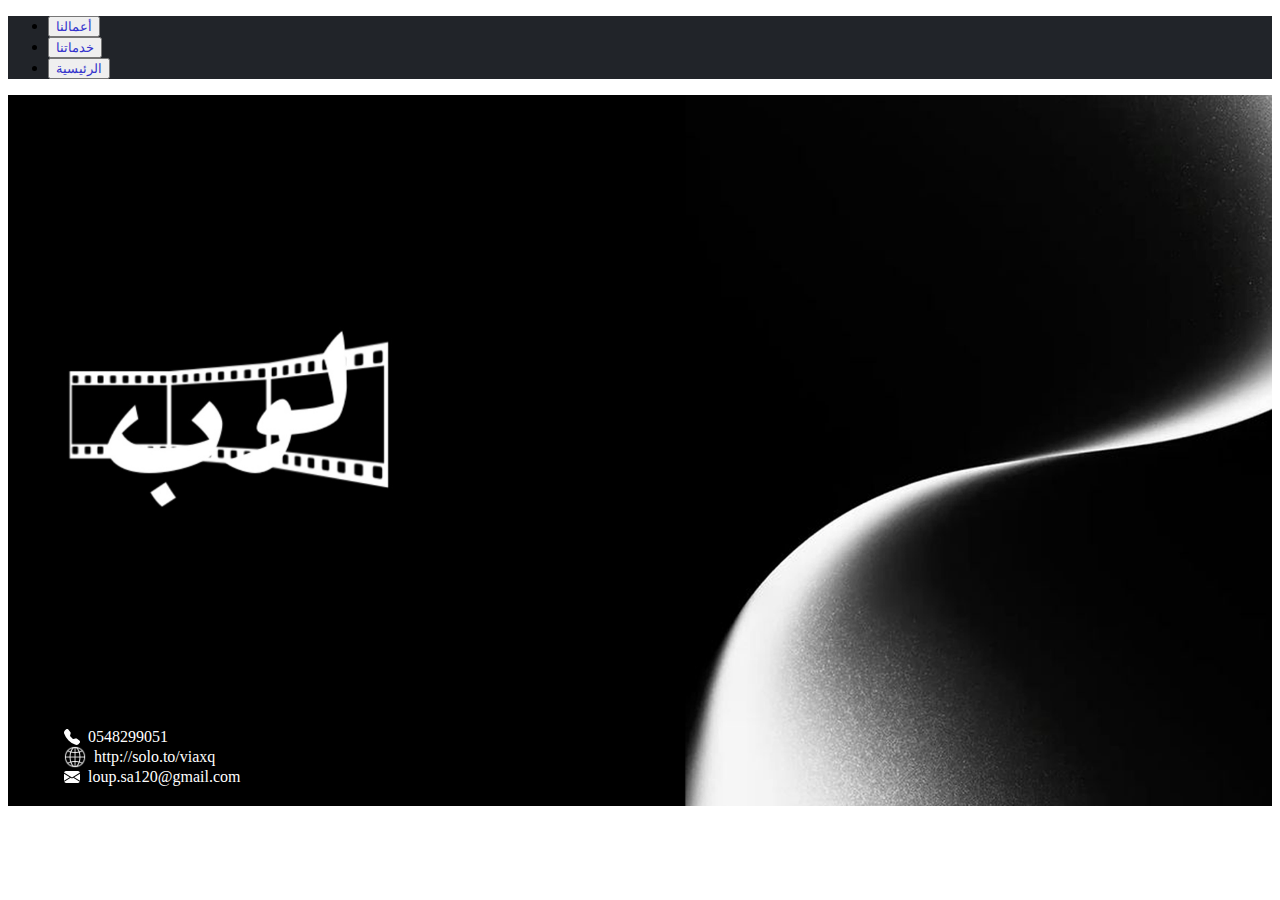
<file: index.html>
<!DOCTYPE html>
<html lang="en">
<head>
    <meta charset="UTF-8">
    <meta name="viewport" content="width=device-width, initial-scale=1.0">
    <title>Loup</title>
    <link href="https://cdn.jsdelivr.net/npm/bootstrap@5.3.7/dist/css/bootstrap.min.css" rel="stylesheet" integrity="sha384-LN+7fdVzj6u52u30Kp6M/trliBMCMKTyK833zpbD+pXdCLuTusPj697FH4R/5mcr" crossorigin="anonymous">
    <link rel="stylesheet" href="style.css">
    <script src="https://ajax.googleapis.com/ajax/libs/jquery/3.7.1/jquery.min.js"></script>
</head>
<body>
    <div class="navigation d-flex justify-content-center py-3" style="background-color: rgb(33, 36, 41);">
            <ul class="nav nav-pills">                
                <li class="worksBtn nav-item">
                    <button class="nav-link toggleBtn" data-target=".works">أعمالنا</button>
                </li> 
                <!-- <li class="backagesBtn nav-item">
                    <button class="nav-link toggleBtn" data-target=".backages">باقاتنا</button>
                </li> -->
                <li class="servicesBtn nav-item">
                    <button class="nav-link toggleBtn" data-target=".services">خدماتنا</button>
                </li>
                <li class="mainBtn nav-item">
                    <button class="nav-link toggleBtn" data-target=".main">الرئيسية</button>
                </li>
            </ul>
    </div>

    <div class="main" style="display: none;">
        <h3>:نبذة عنا
            <svg xmlns="http://www.w3.org/2000/svg" width="16" height="16" fill="currentColor" class="bi bi-flower1" viewBox="0 0 16 16">
  <path d="M6.174 1.184a2 2 0 0 1 3.652 0A2 2 0 0 1 12.99 3.01a2 2 0 0 1 1.826 3.164 2 2 0 0 1 0 3.652 2 2 0 0 1-1.826 3.164 2 2 0 0 1-3.164 1.826 2 2 0 0 1-3.652 0A2 2 0 0 1 3.01 12.99a2 2 0 0 1-1.826-3.164 2 2 0 0 1 0-3.652A2 2 0 0 1 3.01 3.01a2 2 0 0 1 3.164-1.826M8 1a1 1 0 0 0-.998 1.03l.01.091q.017.116.054.296c.049.241.122.542.213.887.182.688.428 1.513.676 2.314L8 5.762l.045-.144c.248-.8.494-1.626.676-2.314.091-.345.164-.646.213-.887a5 5 0 0 0 .064-.386L9 2a1 1 0 0 0-1-1M2 9l.03-.002.091-.01a5 5 0 0 0 .296-.054c.241-.049.542-.122.887-.213a61 61 0 0 0 2.314-.676L5.762 8l-.144-.045a61 61 0 0 0-2.314-.676 17 17 0 0 0-.887-.213 5 5 0 0 0-.386-.064L2 7a1 1 0 1 0 0 2m7 5-.002-.03a5 5 0 0 0-.064-.386 16 16 0 0 0-.213-.888 61 61 0 0 0-.676-2.314L8 10.238l-.045.144c-.248.8-.494 1.626-.676 2.314-.091.345-.164.646-.213.887a5 5 0 0 0-.064.386L7 14a1 1 0 1 0 2 0m-5.696-2.134.025-.017a5 5 0 0 0 .303-.248c.184-.164.408-.377.661-.629A61 61 0 0 0 5.96 9.23l.103-.111-.147.033a61 61 0 0 0-2.343.572c-.344.093-.64.18-.874.258a5 5 0 0 0-.367.138l-.027.014a1 1 0 1 0 1 1.732zM4.5 14.062a1 1 0 0 0 1.366-.366l.014-.027q.014-.03.036-.084a5 5 0 0 0 .102-.283c.078-.233.165-.53.258-.874a61 61 0 0 0 .572-2.343l.033-.147-.11.102a61 61 0 0 0-1.743 1.667 17 17 0 0 0-.629.66 5 5 0 0 0-.248.304l-.017.025a1 1 0 0 0 .366 1.366m9.196-8.196a1 1 0 0 0-1-1.732l-.025.017a5 5 0 0 0-.303.248 17 17 0 0 0-.661.629A61 61 0 0 0 10.04 6.77l-.102.111.147-.033a61 61 0 0 0 2.342-.572c.345-.093.642-.18.875-.258a5 5 0 0 0 .367-.138zM11.5 1.938a1 1 0 0 0-1.366.366l-.014.027q-.014.03-.036.084a5 5 0 0 0-.102.283c-.078.233-.165.53-.258.875a61 61 0 0 0-.572 2.342l-.033.147.11-.102a61 61 0 0 0 1.743-1.667c.252-.253.465-.477.629-.66a5 5 0 0 0 .248-.304l.017-.025a1 1 0 0 0-.366-1.366M14 9a1 1 0 0 0 0-2l-.03.002a5 5 0 0 0-.386.064c-.242.049-.543.122-.888.213-.688.182-1.513.428-2.314.676L10.238 8l.144.045c.8.248 1.626.494 2.314.676.345.091.646.164.887.213a5 5 0 0 0 .386.064zM1.938 4.5a1 1 0 0 0 .393 1.38l.084.035q.108.045.283.103c.233.078.53.165.874.258a61 61 0 0 0 2.343.572l.147.033-.103-.111a61 61 0 0 0-1.666-1.742 17 17 0 0 0-.66-.629 5 5 0 0 0-.304-.248l-.025-.017a1 1 0 0 0-1.366.366m2.196-1.196.017.025a5 5 0 0 0 .248.303c.164.184.377.408.629.661A61 61 0 0 0 6.77 5.96l.111.102-.033-.147a61 61 0 0 0-.572-2.342c-.093-.345-.18-.642-.258-.875a5 5 0 0 0-.138-.367l-.014-.027a1 1 0 1 0-1.732 1m9.928 8.196a1 1 0 0 0-.366-1.366l-.027-.014a5 5 0 0 0-.367-.138c-.233-.078-.53-.165-.875-.258a61 61 0 0 0-2.342-.572l-.147-.033.102.111a61 61 0 0 0 1.667 1.742c.253.252.477.465.66.629a5 5 0 0 0 .304.248l.025.017a1 1 0 0 0 1.366-.366m-3.928 2.196a1 1 0 0 0 1.732-1l-.017-.025a5 5 0 0 0-.248-.303 17 17 0 0 0-.629-.661A61 61 0 0 0 9.23 10.04l-.111-.102.033.147a61 61 0 0 0 .572 2.342c.093.345.18.642.258.875a5 5 0 0 0 .138.367zM8 9.5a1.5 1.5 0 1 0 0-3 1.5 1.5 0 0 0 0 3"></path>
            </svg>
        </h3>

        <p>نحن فريق يقدم خدمات متنوعة في مجال التصوير والتوثيق والإنتاج والإبداع والابتكار في كافة المجالات التسويقية المتميزة  
    </p>
    

    <h3>:رؤيتنا<svg xmlns="http://www.w3.org/2000/svg" width="16" height="16" fill="currentColor" class="bi bi-flower1" viewBox="0 0 16 16">
  <path d="M6.174 1.184a2 2 0 0 1 3.652 0A2 2 0 0 1 12.99 3.01a2 2 0 0 1 1.826 3.164 2 2 0 0 1 0 3.652 2 2 0 0 1-1.826 3.164 2 2 0 0 1-3.164 1.826 2 2 0 0 1-3.652 0A2 2 0 0 1 3.01 12.99a2 2 0 0 1-1.826-3.164 2 2 0 0 1 0-3.652A2 2 0 0 1 3.01 3.01a2 2 0 0 1 3.164-1.826M8 1a1 1 0 0 0-.998 1.03l.01.091q.017.116.054.296c.049.241.122.542.213.887.182.688.428 1.513.676 2.314L8 5.762l.045-.144c.248-.8.494-1.626.676-2.314.091-.345.164-.646.213-.887a5 5 0 0 0 .064-.386L9 2a1 1 0 0 0-1-1M2 9l.03-.002.091-.01a5 5 0 0 0 .296-.054c.241-.049.542-.122.887-.213a61 61 0 0 0 2.314-.676L5.762 8l-.144-.045a61 61 0 0 0-2.314-.676 17 17 0 0 0-.887-.213 5 5 0 0 0-.386-.064L2 7a1 1 0 1 0 0 2m7 5-.002-.03a5 5 0 0 0-.064-.386 16 16 0 0 0-.213-.888 61 61 0 0 0-.676-2.314L8 10.238l-.045.144c-.248.8-.494 1.626-.676 2.314-.091.345-.164.646-.213.887a5 5 0 0 0-.064.386L7 14a1 1 0 1 0 2 0m-5.696-2.134.025-.017a5 5 0 0 0 .303-.248c.184-.164.408-.377.661-.629A61 61 0 0 0 5.96 9.23l.103-.111-.147.033a61 61 0 0 0-2.343.572c-.344.093-.64.18-.874.258a5 5 0 0 0-.367.138l-.027.014a1 1 0 1 0 1 1.732zM4.5 14.062a1 1 0 0 0 1.366-.366l.014-.027q.014-.03.036-.084a5 5 0 0 0 .102-.283c.078-.233.165-.53.258-.874a61 61 0 0 0 .572-2.343l.033-.147-.11.102a61 61 0 0 0-1.743 1.667 17 17 0 0 0-.629.66 5 5 0 0 0-.248.304l-.017.025a1 1 0 0 0 .366 1.366m9.196-8.196a1 1 0 0 0-1-1.732l-.025.017a5 5 0 0 0-.303.248 17 17 0 0 0-.661.629A61 61 0 0 0 10.04 6.77l-.102.111.147-.033a61 61 0 0 0 2.342-.572c.345-.093.642-.18.875-.258a5 5 0 0 0 .367-.138zM11.5 1.938a1 1 0 0 0-1.366.366l-.014.027q-.014.03-.036.084a5 5 0 0 0-.102.283c-.078.233-.165.53-.258.875a61 61 0 0 0-.572 2.342l-.033.147.11-.102a61 61 0 0 0 1.743-1.667c.252-.253.465-.477.629-.66a5 5 0 0 0 .248-.304l.017-.025a1 1 0 0 0-.366-1.366M14 9a1 1 0 0 0 0-2l-.03.002a5 5 0 0 0-.386.064c-.242.049-.543.122-.888.213-.688.182-1.513.428-2.314.676L10.238 8l.144.045c.8.248 1.626.494 2.314.676.345.091.646.164.887.213a5 5 0 0 0 .386.064zM1.938 4.5a1 1 0 0 0 .393 1.38l.084.035q.108.045.283.103c.233.078.53.165.874.258a61 61 0 0 0 2.343.572l.147.033-.103-.111a61 61 0 0 0-1.666-1.742 17 17 0 0 0-.66-.629 5 5 0 0 0-.304-.248l-.025-.017a1 1 0 0 0-1.366.366m2.196-1.196.017.025a5 5 0 0 0 .248.303c.164.184.377.408.629.661A61 61 0 0 0 6.77 5.96l.111.102-.033-.147a61 61 0 0 0-.572-2.342c-.093-.345-.18-.642-.258-.875a5 5 0 0 0-.138-.367l-.014-.027a1 1 0 1 0-1.732 1m9.928 8.196a1 1 0 0 0-.366-1.366l-.027-.014a5 5 0 0 0-.367-.138c-.233-.078-.53-.165-.875-.258a61 61 0 0 0-2.342-.572l-.147-.033.102.111a61 61 0 0 0 1.667 1.742c.253.252.477.465.66.629a5 5 0 0 0 .304.248l.025.017a1 1 0 0 0 1.366-.366m-3.928 2.196a1 1 0 0 0 1.732-1l-.017-.025a5 5 0 0 0-.248-.303 17 17 0 0 0-.629-.661A61 61 0 0 0 9.23 10.04l-.111-.102.033.147a61 61 0 0 0 .572 2.342c.093.345.18.642.258.875a5 5 0 0 0 .138.367zM8 9.5a1.5 1.5 0 1 0 0-3 1.5 1.5 0 0 0 0 3"></path>
</svg></h3>
<p>نسعى لأن نكون المؤسسة الرائدة في مجال الإنتاج الفني والإعلاني حيث نمزج بين الإبداع
والتقنية لنقدم محتوى يلهم ويترك بصمة ونطمح لتطوير مستوى الإنتاج الإعلامي محليا وعالميا مع تقديم حلول مبتكرة تواكب تطلعات عملائنا وتحقق أهدافهم  
    </p>

    <h3>:هدفنا<svg xmlns="http://www.w3.org/2000/svg" width="16" height="16" fill="currentColor" class="bi bi-flower1" viewBox="0 0 16 16">
  <path d="M6.174 1.184a2 2 0 0 1 3.652 0A2 2 0 0 1 12.99 3.01a2 2 0 0 1 1.826 3.164 2 2 0 0 1 0 3.652 2 2 0 0 1-1.826 3.164 2 2 0 0 1-3.164 1.826 2 2 0 0 1-3.652 0A2 2 0 0 1 3.01 12.99a2 2 0 0 1-1.826-3.164 2 2 0 0 1 0-3.652A2 2 0 0 1 3.01 3.01a2 2 0 0 1 3.164-1.826M8 1a1 1 0 0 0-.998 1.03l.01.091q.017.116.054.296c.049.241.122.542.213.887.182.688.428 1.513.676 2.314L8 5.762l.045-.144c.248-.8.494-1.626.676-2.314.091-.345.164-.646.213-.887a5 5 0 0 0 .064-.386L9 2a1 1 0 0 0-1-1M2 9l.03-.002.091-.01a5 5 0 0 0 .296-.054c.241-.049.542-.122.887-.213a61 61 0 0 0 2.314-.676L5.762 8l-.144-.045a61 61 0 0 0-2.314-.676 17 17 0 0 0-.887-.213 5 5 0 0 0-.386-.064L2 7a1 1 0 1 0 0 2m7 5-.002-.03a5 5 0 0 0-.064-.386 16 16 0 0 0-.213-.888 61 61 0 0 0-.676-2.314L8 10.238l-.045.144c-.248.8-.494 1.626-.676 2.314-.091.345-.164.646-.213.887a5 5 0 0 0-.064.386L7 14a1 1 0 1 0 2 0m-5.696-2.134.025-.017a5 5 0 0 0 .303-.248c.184-.164.408-.377.661-.629A61 61 0 0 0 5.96 9.23l.103-.111-.147.033a61 61 0 0 0-2.343.572c-.344.093-.64.18-.874.258a5 5 0 0 0-.367.138l-.027.014a1 1 0 1 0 1 1.732zM4.5 14.062a1 1 0 0 0 1.366-.366l.014-.027q.014-.03.036-.084a5 5 0 0 0 .102-.283c.078-.233.165-.53.258-.874a61 61 0 0 0 .572-2.343l.033-.147-.11.102a61 61 0 0 0-1.743 1.667 17 17 0 0 0-.629.66 5 5 0 0 0-.248.304l-.017.025a1 1 0 0 0 .366 1.366m9.196-8.196a1 1 0 0 0-1-1.732l-.025.017a5 5 0 0 0-.303.248 17 17 0 0 0-.661.629A61 61 0 0 0 10.04 6.77l-.102.111.147-.033a61 61 0 0 0 2.342-.572c.345-.093.642-.18.875-.258a5 5 0 0 0 .367-.138zM11.5 1.938a1 1 0 0 0-1.366.366l-.014.027q-.014.03-.036.084a5 5 0 0 0-.102.283c-.078.233-.165.53-.258.875a61 61 0 0 0-.572 2.342l-.033.147.11-.102a61 61 0 0 0 1.743-1.667c.252-.253.465-.477.629-.66a5 5 0 0 0 .248-.304l.017-.025a1 1 0 0 0-.366-1.366M14 9a1 1 0 0 0 0-2l-.03.002a5 5 0 0 0-.386.064c-.242.049-.543.122-.888.213-.688.182-1.513.428-2.314.676L10.238 8l.144.045c.8.248 1.626.494 2.314.676.345.091.646.164.887.213a5 5 0 0 0 .386.064zM1.938 4.5a1 1 0 0 0 .393 1.38l.084.035q.108.045.283.103c.233.078.53.165.874.258a61 61 0 0 0 2.343.572l.147.033-.103-.111a61 61 0 0 0-1.666-1.742 17 17 0 0 0-.66-.629 5 5 0 0 0-.304-.248l-.025-.017a1 1 0 0 0-1.366.366m2.196-1.196.017.025a5 5 0 0 0 .248.303c.164.184.377.408.629.661A61 61 0 0 0 6.77 5.96l.111.102-.033-.147a61 61 0 0 0-.572-2.342c-.093-.345-.18-.642-.258-.875a5 5 0 0 0-.138-.367l-.014-.027a1 1 0 1 0-1.732 1m9.928 8.196a1 1 0 0 0-.366-1.366l-.027-.014a5 5 0 0 0-.367-.138c-.233-.078-.53-.165-.875-.258a61 61 0 0 0-2.342-.572l-.147-.033.102.111a61 61 0 0 0 1.667 1.742c.253.252.477.465.66.629a5 5 0 0 0 .304.248l.025.017a1 1 0 0 0 1.366-.366m-3.928 2.196a1 1 0 0 0 1.732-1l-.017-.025a5 5 0 0 0-.248-.303 17 17 0 0 0-.629-.661A61 61 0 0 0 9.23 10.04l-.111-.102.033.147a61 61 0 0 0 .572 2.342c.093.345.18.642.258.875a5 5 0 0 0 .138.367zM8 9.5a1.5 1.5 0 1 0 0-3 1.5 1.5 0 0 0 0 3"></path>
</svg></h3>
 <ul class=" nav nav-link">
        <li>تقديم خدمات إنتاج فني وإعلاني بمستوى عال من الجودة والإبداع-</li>
        <li>بناء علاقات قوية طويلة الأمد مع العملاء قائمة على الثقة والاحترافية-</li>
        <li>مواكبة أحدث التقنيات و الأساليب الإبداعية  في مجالات الإنتاج الإعلامي-</li>
        <li>دعم الشركات و الأفراد في تعزيز تواجدهم الإعلامي وإبراز هويتهم-</li>
    </ul>
</div>

<div class="services" style="display: none;">

    <h3>:خدماتنا<svg xmlns="http://www.w3.org/2000/svg" width="16" height="16" fill="currentColor" class="bi bi-flower1" viewBox="0 0 16 16">
  <path d="M6.174 1.184a2 2 0 0 1 3.652 0A2 2 0 0 1 12.99 3.01a2 2 0 0 1 1.826 3.164 2 2 0 0 1 0 3.652 2 2 0 0 1-1.826 3.164 2 2 0 0 1-3.164 1.826 2 2 0 0 1-3.652 0A2 2 0 0 1 3.01 12.99a2 2 0 0 1-1.826-3.164 2 2 0 0 1 0-3.652A2 2 0 0 1 3.01 3.01a2 2 0 0 1 3.164-1.826M8 1a1 1 0 0 0-.998 1.03l.01.091q.017.116.054.296c.049.241.122.542.213.887.182.688.428 1.513.676 2.314L8 5.762l.045-.144c.248-.8.494-1.626.676-2.314.091-.345.164-.646.213-.887a5 5 0 0 0 .064-.386L9 2a1 1 0 0 0-1-1M2 9l.03-.002.091-.01a5 5 0 0 0 .296-.054c.241-.049.542-.122.887-.213a61 61 0 0 0 2.314-.676L5.762 8l-.144-.045a61 61 0 0 0-2.314-.676 17 17 0 0 0-.887-.213 5 5 0 0 0-.386-.064L2 7a1 1 0 1 0 0 2m7 5-.002-.03a5 5 0 0 0-.064-.386 16 16 0 0 0-.213-.888 61 61 0 0 0-.676-2.314L8 10.238l-.045.144c-.248.8-.494 1.626-.676 2.314-.091.345-.164.646-.213.887a5 5 0 0 0-.064.386L7 14a1 1 0 1 0 2 0m-5.696-2.134.025-.017a5 5 0 0 0 .303-.248c.184-.164.408-.377.661-.629A61 61 0 0 0 5.96 9.23l.103-.111-.147.033a61 61 0 0 0-2.343.572c-.344.093-.64.18-.874.258a5 5 0 0 0-.367.138l-.027.014a1 1 0 1 0 1 1.732zM4.5 14.062a1 1 0 0 0 1.366-.366l.014-.027q.014-.03.036-.084a5 5 0 0 0 .102-.283c.078-.233.165-.53.258-.874a61 61 0 0 0 .572-2.343l.033-.147-.11.102a61 61 0 0 0-1.743 1.667 17 17 0 0 0-.629.66 5 5 0 0 0-.248.304l-.017.025a1 1 0 0 0 .366 1.366m9.196-8.196a1 1 0 0 0-1-1.732l-.025.017a5 5 0 0 0-.303.248 17 17 0 0 0-.661.629A61 61 0 0 0 10.04 6.77l-.102.111.147-.033a61 61 0 0 0 2.342-.572c.345-.093.642-.18.875-.258a5 5 0 0 0 .367-.138zM11.5 1.938a1 1 0 0 0-1.366.366l-.014.027q-.014.03-.036.084a5 5 0 0 0-.102.283c-.078.233-.165.53-.258.875a61 61 0 0 0-.572 2.342l-.033.147.11-.102a61 61 0 0 0 1.743-1.667c.252-.253.465-.477.629-.66a5 5 0 0 0 .248-.304l.017-.025a1 1 0 0 0-.366-1.366M14 9a1 1 0 0 0 0-2l-.03.002a5 5 0 0 0-.386.064c-.242.049-.543.122-.888.213-.688.182-1.513.428-2.314.676L10.238 8l.144.045c.8.248 1.626.494 2.314.676.345.091.646.164.887.213a5 5 0 0 0 .386.064zM1.938 4.5a1 1 0 0 0 .393 1.38l.084.035q.108.045.283.103c.233.078.53.165.874.258a61 61 0 0 0 2.343.572l.147.033-.103-.111a61 61 0 0 0-1.666-1.742 17 17 0 0 0-.66-.629 5 5 0 0 0-.304-.248l-.025-.017a1 1 0 0 0-1.366.366m2.196-1.196.017.025a5 5 0 0 0 .248.303c.164.184.377.408.629.661A61 61 0 0 0 6.77 5.96l.111.102-.033-.147a61 61 0 0 0-.572-2.342c-.093-.345-.18-.642-.258-.875a5 5 0 0 0-.138-.367l-.014-.027a1 1 0 1 0-1.732 1m9.928 8.196a1 1 0 0 0-.366-1.366l-.027-.014a5 5 0 0 0-.367-.138c-.233-.078-.53-.165-.875-.258a61 61 0 0 0-2.342-.572l-.147-.033.102.111a61 61 0 0 0 1.667 1.742c.253.252.477.465.66.629a5 5 0 0 0 .304.248l.025.017a1 1 0 0 0 1.366-.366m-3.928 2.196a1 1 0 0 0 1.732-1l-.017-.025a5 5 0 0 0-.248-.303 17 17 0 0 0-.629-.661A61 61 0 0 0 9.23 10.04l-.111-.102.033.147a61 61 0 0 0 .572 2.342c.093.345.18.642.258.875a5 5 0 0 0 .138.367zM8 9.5a1.5 1.5 0 1 0 0-3 1.5 1.5 0 0 0 0 3"></path>
</svg></h3>
 <ul class=" nav nav-link">
        <li>تصوير ومونتاج (إيفنتات / حفلات / زواجات / مسرحيات)-</li>
        <li>تنظيم فعاليات-</li>
        <li>تصميم جرافيكي (هوايات تجارية / بوستات وغيرها)-</li>
        <li>تصوير (فوتو / فيديو / درون)-</li>
        <li>كتابة محتوى-</li>
        <li>تسويق-</li>
        <li>إدارة حسابات مواقع التواصل الاجتماعي-</li>
    </ul>
</div>

<div class="backages" style="display: none;">
        
    <div class="cards row row-cols-1 row-cols-md-3 mb-3 text-center">
        <div class="col">
            <div class="card mb-4 rounded-3 shadow-sm">
                <div class="card-header py-3">
                    <h4 class="my-0 fw-normal">الباقة الثالثة</h4>
                </div>
                <div class="card-header py-1">
                    <h5 class="my-0 fw-normal"><strong>
                        إدارة منصة (التيك توك-الإنستقرام)</h5></strong>
                </div>
                <div class="card-body">
                    
                    <ul class="list-unstyled mt-3 mb-4">
                        <li>٩ مقاطع في الشهر</li>
                        <li>تصوير ومونتاج</li>
                        <li>تصميم جرافيكي</li>
                        <li>١٢ عدد الصور </li>
                    </ul>
                    
    <h1 class="card-title pricing-card-title"><img class="sar" src="images/Saudi_Riyal_Symbol-2.svg" alt="">7500</h1>
                    </div>
                </div>
            </div>
            
            <div class="col">
                <div class="card mb-4 rounded-3 shadow-sm">
                <div class="card-header py-3"> <h4 class="my-0 fw-normal">الباقة الثانية</h4>
                </div>
                <div class="card-header py-1">
                    <h5 class="my-0 fw-normal"><strong>إدارة منصة (الإنستقرام)</strong></h5>
                </div>
                <div class="card-body">
                    <ul class="list-unstyled mt-3 mb-4">
                        <li> ٦ مقاطع في الشهر</li>
                        <li>تصوير ومونتاج</li>
                        <li>تصميم جرافيكي</li>
                        <li>٩ عدد الصور </li>
                    </ul>
                        <h1 class="card-title pricing-card-title"><img class="sar" src="images/Saudi_Riyal_Symbol-2.svg" alt="">5300</h1>

                </div>
            </div>
        </div>
        <div class="col">
                <div class="card mb-4 rounded-3 shadow-sm">
                <div class="card-header py-3"> <h4 class="my-0 fw-normal">الباقة الأولى</h4>
                    
                </div>
                <div class="card-body">
                    <ul class="list-unstyled mt-4 mb-4">
                        <li><br></li>
                        <li><br></li>
                        <li> ٣ مقاطع في الشهر</li>
                        <li>تصوير ومونتاج</li>
                        <li>٦ عدد الصور </li>
                    </ul>
                        <h1 class="card-title pricing-card-title"><img class="sar" src="images/Saudi_Riyal_Symbol-2.svg" alt="">3000</h1>

                </div>


                </div>

</div>
</div>
</div>

<div class="works" style="display: none;">
    <div class="navigation-vid d-flex justify-content-center py-3">
        <ul class="nav nav-pills">
            
            <li class="nav-item">
                <button class="nav-link toggleButton" data-target=".bromosVid">برومو</button>
            </li>

            <li class="nav-item">
                <button class="nav-link toggleButton" data-target=".reelsVid">ريلز</button>
            </li>

             <li class="nav-item">
                <button class="nav-link toggleButton" data-target=".photos-work">أعمال فوتو</button>
            </li>

             <li class="nav-item">
                <button class="nav-link toggleButton" data-target=".voiceover">تعليق صوتي</button>
            </li>

        </ul>
        
    </div>

    <div class="bromosVid" style="display: none;">
            <iframe src="https://drive.google.com/file/d/1qcYfO-N9c1u_vtWE7gtq-e99gHf-Wun7/preview" width="640" height="480" allow="autoplay"></iframe>
            <iframe src="https://drive.google.com/file/d/1UgS6adDuiVIqRmzfVE1cK9vN10BPOuzu/preview" width="640" height="480" allow="autoplay"></iframe>
            <iframe src="https://drive.google.com/file/d/14Muq8SSUf0ratYfDjq7jER0TENPq3ALD/preview" width="640" height="480" allow="autoplay"></iframe>
    </div>
            
    <div class="reelsVid" style="display: none;">
            <iframe src="https://drive.google.com/file/d/1KNyyNUrGg_Sbl5ndYzCvu9HPTWVtGUJs/preview" width="640" height="480" allow="autoplay"></iframe>
            <iframe src="https://drive.google.com/file/d/1fnGQUtJTqvua_M_WWcvqQz6y5Rvi8EHb/preview" width="640" height="480" allow="autoplay"></iframe>
    </div>
    
    <div class="photos-work" style="display: none;">
        <iframe src="https://drive.google.com/file/d/1tB5vp-NUtcolnStj23jw8mT77m7VDnlK/preview" width="600" height="480" allow="autoplay"></iframe>
        <iframe src="https://drive.google.com/file/d/1QZIBJ2XQZwLrL3-xl18RhwpzcIJTxfwC/preview" width="600" height="480" allow="autoplay"></iframe>
    
        <iframe src="https://drive.google.com/file/d/1-xxsPh4QJPQlOp6oXmPFptIqJGAts_o3/preview" width="600" height="480" allow="autoplay"></iframe>
        <iframe src="https://drive.google.com/file/d/1zBa2gLk0a5PBuu4-7MBpWOX6scqUT_Lm/preview" width="600" height="480" allow="autoplay"></iframe>
        
        <iframe src="https://drive.google.com/file/d/1R450R98gPUOwpfar5gf0qLyMJocKdGlJ/preview" width="600" height="480" allow="autoplay"></iframe>
        <iframe src="https://drive.google.com/file/d/1-hIVI_9qG30v7ya-f2YXgmSmxsmhVqk_/preview" width="600" height="480" allow="autoplay"></iframe>
    
        <iframe src="https://drive.google.com/file/d/162vEOj_JwwT2TTUyr-Pb71xm4cf_6gbV/preview" width="600" height="480" allow="autoplay"></iframe>
        <iframe src="https://drive.google.com/file/d/1GFKk-6elSM9DWb3jjuIIWdj106FkQTpi/preview" width="600" height="480" allow="autoplay"></iframe>

        <iframe src="https://drive.google.com/file/d/1pk-CNdNdJ_tL7VekiAMTp_1mgae7nTGe/preview" width="600" height="480" allow="autoplay"></iframe>
        <iframe src="https://drive.google.com/file/d/1WosKzi495o9TZWr9Xo7KowuUUht83qfJ/preview" width="600" height="480" allow="autoplay"></iframe>
    
        <iframe src="https://drive.google.com/file/d/1saUAJj0onq6gMIGdpjRnbHNFJPu43Pqc/preview" width="600" height="480" allow="autoplay"></iframe>
        <iframe src="https://drive.google.com/file/d/1hf9AyX56BOzf4t78-DdvINZmErdxsQtz/preview" width="600" height="480" allow="autoplay"></iframe>
    
        <iframe src="https://drive.google.com/file/d/1NlYjkEXujyWy0L4nM9OjeJrODgrPO8f7/preview" width="600" height="480" allow="autoplay"></iframe>
        <iframe src="https://drive.google.com/file/d/12cn8-PK9gx90SXmr0TViko3-qKUJM7oG/preview" width="600" height="480" allow="autoplay"></iframe>    
   
        <iframe src="https://drive.google.com/file/d/1dBGSEo6oxIFZlrPDIG61IwKePUlA6oZQ/preview" width="600" height="480" allow="autoplay"></iframe>
        <iframe src="https://drive.google.com/file/d/1A4PY_RlQZACW2PJnvePNvG_fzwVgyGTP/preview" width="600" height="480" allow="autoplay"></iframe>
        
        <iframe src="https://drive.google.com/file/d/1u8v5bja6VARoxT4aj1-XD5oVhS0EnePa/preview" width="600" height="480" allow="autoplay"></iframe>
        <iframe src="https://drive.google.com/file/d/1DCk6VlyJ3kjtq7EwhlnLd2zOJJIr0B5b/preview" width="600" height="480" allow="autoplay"></iframe>

        <iframe src="https://drive.google.com/file/d/1Wp83MJoXqO9BesNepMFkcz1wC7p9jvU9/preview" width="600" height="480" allow="autoplay"></iframe>
        <iframe src="https://drive.google.com/file/d/1cVh9kgp65AJOvOV7gySSaiQEeEo0YOBT/preview" width="600" height="480" allow="autoplay"></iframe>

        <iframe src="https://drive.google.com/file/d/1f86xBPR0hOZfEBCXvRUuXLbAtC2vnDKL/preview" width="600" height="480" allow="autoplay"></iframe>
        <iframe src="https://drive.google.com/file/d/1LpPIEPu15NXBdcIF7e9UM5J_MeMo7TFe/preview" width="600" height="480" allow="autoplay"></iframe>

        <iframe src="https://drive.google.com/file/d/1BK22FLWKq6tn0CLPAuazHNKHHt8x2V6q/preview" width="600" height="480" allow="autoplay"></iframe>
    </div>

    

    <div class="voiceover" style="display: none;">
        <iframe src="https://drive.google.com/file/d/1rPMn7m4HemIUuXhybKw5I4Cvz_Q4-W0B/preview" width="600" height="480" allow="autoplay"></iframe>
        <iframe src="https://drive.google.com/file/d/1Nr4rB6JIuDVQ2nrFFQbPEi7edLVdyoNW/preview" width="600" height="480" allow="autoplay"></iframe>
        
        <iframe src="https://drive.google.com/file/d/1oESU-VYKH6ffshRltzA-t_uWdgq4r6UZ/preview" width="600" height="480" allow="autoplay"></iframe>
    

    </div>
</div>

<div class="intro">
    <img class="backgroundImg" src="images/Artboard 1.png" alt="">
    <div class="contact">
        <ul>
            <li>
                <span class="icon-text">
                <svg xmlns="http://www.w3.org/2000/svg" width="16" height="16" fill="currentColor" class="bi bi-telephone-fill" viewBox="0 0 16 16">
  <path fill-rule="evenodd" d="M1.885.511a1.745 1.745 0 0 1 2.61.163L6.29 2.98c.329.423.445.974.315 1.494l-.547 2.19a.68.68 0 0 0 .178.643l2.457 2.457a.68.68 0 0 0 .644.178l2.189-.547a1.75 1.75 0 0 1 1.494.315l2.306 1.794c.829.645.905 1.87.163 2.611l-1.034 1.034c-.74.74-1.846 1.065-2.877.702a18.6 18.6 0 0 1-7.01-4.42 18.6 18.6 0 0 1-4.42-7.009c-.362-1.03-.037-2.137.703-2.877z"/>
                </svg>
                <footer><a href="tel:+96654 829 9051">0548299051</a></footer>
                </span>
            </li>
            <li>
                <span class="icon-text">
                <img class="web" src="icons/icons8-internet-50.png" alt="">
                <footer><a href="http://solo.to/viaxq" target="_blank">http://solo.to/viaxq</a></footer>
                </span>
            </li>
            <li>
                 <span class="icon-text">
                <svg xmlns="http://www.w3.org/2000/svg" width="16" height="16" fill="currentColor" class="bi bi-envelope-fill" viewBox="0 0 16 16">
  <path d="M.05 3.555A2 2 0 0 1 2 2h12a2 2 0 0 1 1.95 1.555L8 8.414zM0 4.697v7.104l5.803-3.558zM6.761 8.83l-6.57 4.027A2 2 0 0 0 2 14h12a2 2 0 0 0 1.808-1.144l-6.57-4.027L8 9.586zm3.436-.586L16 11.801V4.697z"/>
                </svg>
                <footer><a href="mailto:loup.sa120@gmail.com">loup.sa120@gmail.com</a></footer>
                 </span>
                </li>
        </ul>
    </div>
</div>

    <script src="script.js"></script>
</body>
</html>
</file>
<file: style.css>
.intro{
    width: 100%;
    position: relative;
    text-align: center;
    color: white;
}
.contact{
position: absolute;
  bottom: 8px;
  left: 16px;
}
.footer{
    background-color: black;
}
.contact > ul{
    list-style: none;
}
.web{
    height: 22px;
    width: 22px;    
}
.icon-text {
  display: flex;
  align-items: center;
  gap: 8px; 
}

.icon-text h4 {
  margin: 0; /* remove default margin */
  font-size: 1rem; /* adjust as needed */
}

.container{
    display: flex;
    flex-direction: row;
    flex: 1 1 100%;
}
header > ul{
    text-align: center;
}
.list{
    display: inline;
}
.nav-item > a{
    color: #3333cc;
}
.main{
    height: auto;
    display: flex;
    flex-direction: column;
    flex: 1 1 100%;
    align-items: center;
    background-color: rgb(204, 211, 204);
    background-image: url('images/Artboard 3.png');
    background-size: cover;      /* لجعل الصورة تغطي كامل الخلفية */
    background-position: center; /* لتوسيط الصورة */
    background-repeat: no-repeat;/* حتى لا تتكرر الصورة */

}
.main > p{
    margin-bottom: 12rem;
    max-width: 30rem;
}
.main > h3{
    margin-top: 2rem;
}
.main > ul > li{
    text-align: right;
    color: white;
    font-weight: bold
}
.backages{
    height: auto;
    display: flex;
    flex-direction: column;
    flex: 1 1 100%;
    background-color: rgb(204, 211, 204);
    background-image: url('images/Artboard 4.png');
    background-size: cover;      /* لجعل الصورة تغطي كامل الخلفية */
    background-position: center; /* لتوسيط الصورة */
    background-repeat: no-repeat;/* حتى لا تتكرر الصورة */
}
.card{
    margin-top: 14rem;
}
h3{
    width: auto ;
    padding: 0 3rem 0 3rem;
    color: white;
    background-color: #3333cc;
    text-align: center;
    max-width: 600px;
    margin: 0 auto;
}
p{
    height: auto;
    width: 20em;
    background-color: black;
    color: white;
    text-align: center;
    font-weight: bold;
    padding: 1rem;
    margin-bottom: 14rem;
}
.competation{
    text-align: center;
    color: black;
    margin-left: 11.2rem;
    font-weight: bold;
}
.backgroundImg{
    width: 100%;
    height: auto;
}
.mainImg{
    position: absolute;
    width: 100%;
    height: auto;
}
.sar, .contact > img{
width: 2rem;
height: 2rem;
}

.nav-link{
    color: #3333cc;
}

a {
  text-decoration: none !important;
  color: white;
}

@media (min-width: 300px) and (max-width: 429px) {
  .navigation {
  flex: 1 1 100%;
  position: fixed;
  top: 0;
  left: 0;
  width: 100%;
  z-index: 1000;
}


.cards{
    display: flex;
    flex: auto;
    flex-wrap: nowrap;
    flex-direction: column-reverse;
    align-items: center;
    justify-content: center;

}
.card{
    margin: 2rem;
}
.icon-text {
  display: flex;
  align-items: center;
  gap: 0; 
}
}
</file>
